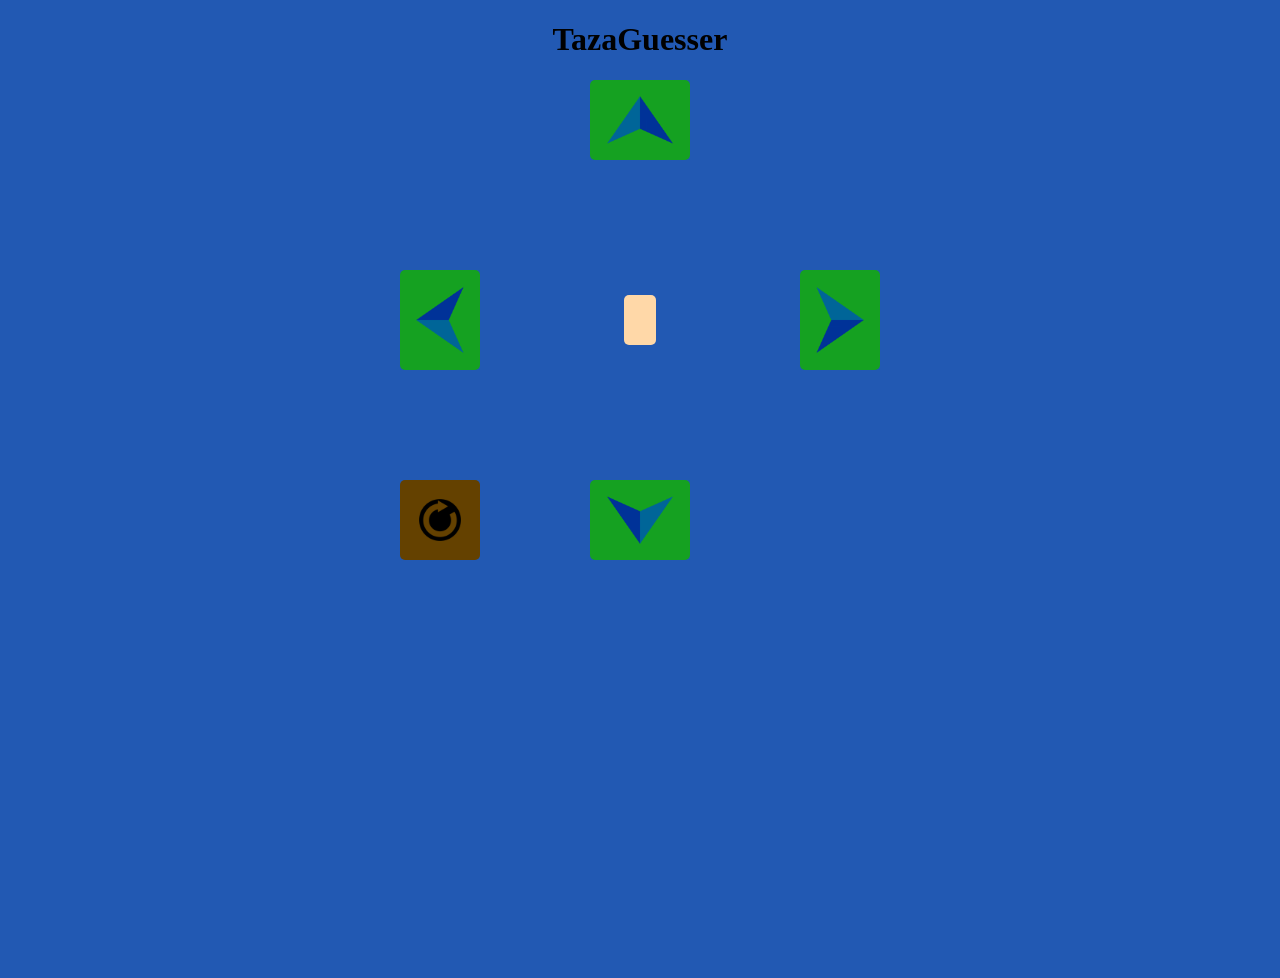
<file: index.html>
<!DOCTYPE html>
<html>
    <head>
        <!-- Global site tag (gtag.js) - Google Analytics -->
        <script async src="https://www.googletagmanager.com/gtag/js?id=UA-172083739-1"></script>
        <script>
        window.dataLayer = window.dataLayer || [];
        function gtag(){dataLayer.push(arguments);}
        gtag('js', new Date());

        gtag('config', 'UA-172083739-1');
        </script>
        <title>TazaGuesser</title>
        <link rel="stylesheet" href="style.css">
        <link rel="stylesheet" href="https://js.arcgis.com/4.15/esri/css/main.css">
        <script src="https://js.arcgis.com/4.15/"></script>
        <meta name="viewport" content="width=device-width, initial-scale=1.0">
    </head>
    <body>
        <div class="header">
            <div class=title><h1>TazaGuesser</h1></div>
        </div>
        <div class="wrapper">
            <div class="arrow_block top_arrow" onclick="up()">
                <img src="img/up_arrow.png" width="68" height="48">
            </div>
            <div class="arrow_block left_arrow" onclick="left()">
                <img src="img/left_arrow.png" width="48" height="68">
            </div>
            <div class="box">
                <img class=tile id="tile"> 
            </div>
            <div class="arrow_block right_arrow" onclick="right()">
                <img src="img/right_arrow.png" width="48" height="68">
            </div>
            <div class="arrow_block bottom_arrow" onclick="down()">
                <img src="img/down_arrow.png" width="68" height="48">
            </div>
            <div class="arrow_block return_arrow" id="return_arrow" onclick="backHome()">
                <img src="img/return_arrow.png" width="48" height="48">
            </div>
        </div>
        <div id="map01" style=' height: 400px; margin-top: 10px;'></div>
        <script src=utils.js></script>
    </body>
</html>
</file>
<file: style.css>
html {
    background-color: #2259b3;
}
.wrapper {
    display: grid;
    grid-template-columns: auto 80px repeat(3, 100px) 80px auto;
    grid-template-rows: 80px repeat(3, 100px) 80px;
    grid-gap: 5px;
}
.wrapper > div {
    border-radius: 5px;
    padding: 1em;
}
.box {
    background-color: #ffd8a8;
    grid-column-start: 3;
    grid-column-end: 6;
    grid-row-start: 2;
    grid-row-end: 5;
    align-self: center;
    justify-self: center;
    
}

.top_arrow {
    grid-column-start: 4;
    grid-column-end: 5;
    grid-row-start: 1;
    grid-row-end: 2;
    
}

.bottom_arrow {
    grid-column-start: 4;
    grid-column-end: 5;
    grid-row-start: 5;
    grid-row-end: 6;
    
}
.left_arrow {
    grid-column-start: 2;
    grid-column-end: 3;
    grid-row-start: 3;
    grid-row-end: 4;
    
}
.right_arrow {
    grid-column-start: 6;
    grid-column-end: 7;
    grid-row-start: 3;
    grid-row-end: 4;
    
}

.return_arrow {
    grid-column-start: 2;
    grid-column-end: 3;
    grid-row-start: 5;
    grid-row-end: 6;
}

.title {
    align-self: center;
    text-align: center;
}
.header {
    justify-self: center;
    text-align: center;
}
.arrow_block {
    background-color: #15a121;
}

.arrow_block:hover{
    cursor: pointer;
}

#map01 {
    justify-content: center;
}

#map01:hover {
    cursor: crosshair;
}

#return_arrow {
    background-color: rgb(100, 65, 0);
}
</file>
